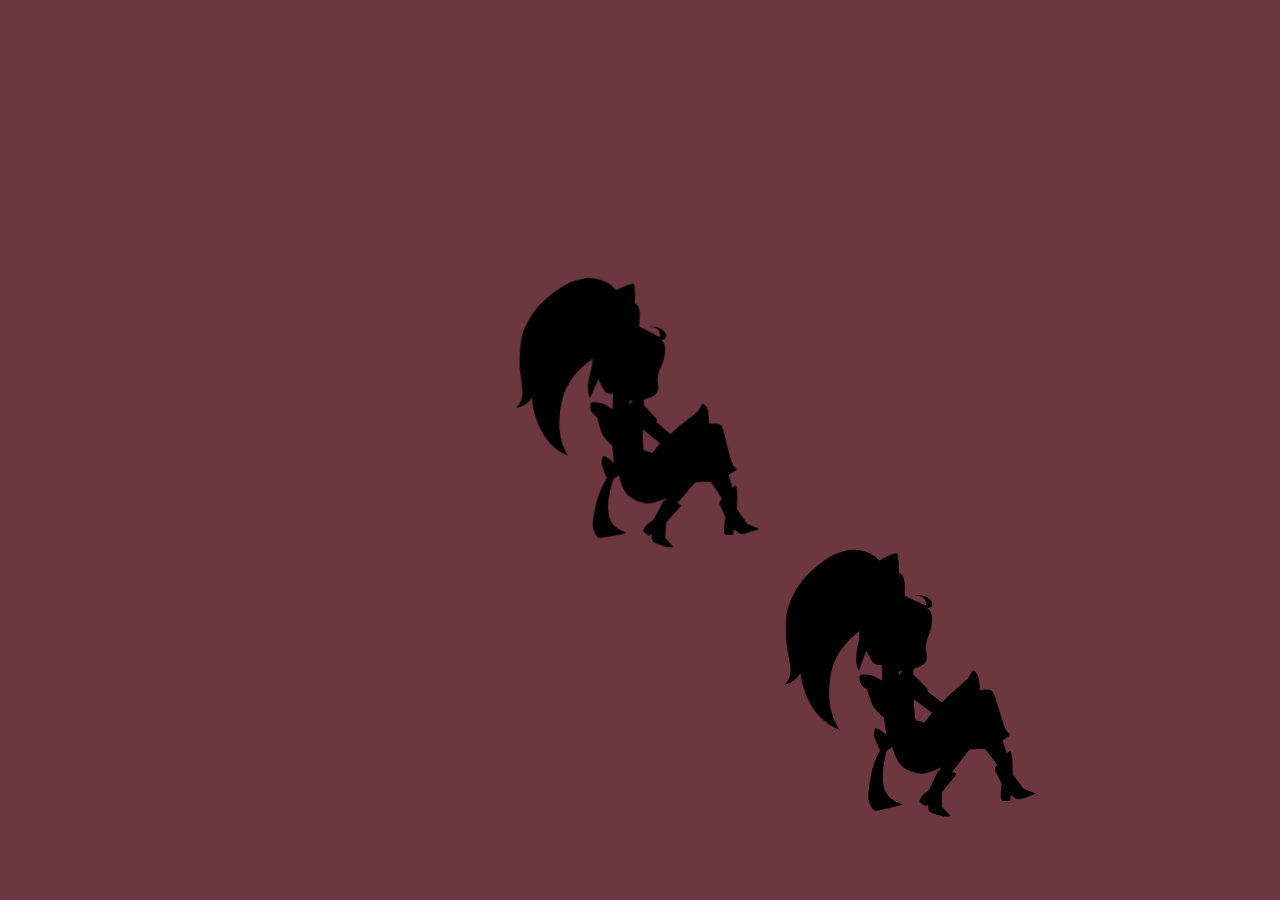
<file: Sequencing animations/index.html>
<!DOCTYPE html>
<html>
  <head>
    <meta charset="UTF-8">
    <script type="text/javascript" src="main.js" defer></script>
    <link href="style.css"rel="stylesheet"></link>
  </head>

  <body>

    <div id="alice-container">
      <img id="alice1" src="alice.svg">
      <img id="alice2" src="alice.svg">
      <img id="alice3" src="alice.svg">
    </div>

  </body>

</html>
</file>
<file: Sequencing animations/style.css>
body {
  background: #6c373f;
  display: flex;
  justify-content: center;
  }

#alice-container {
  width: 90vh;
  display: grid;
  place-items: center;
  grid-template-areas:
    "a1 . ."
    ". a2 ."
    ". . a3";
}

#alice1 {
  grid-area: a1;
}

#alice2 {
  grid-area: a2;
}

#alice3 {
  grid-area: a3;
}
</file>
